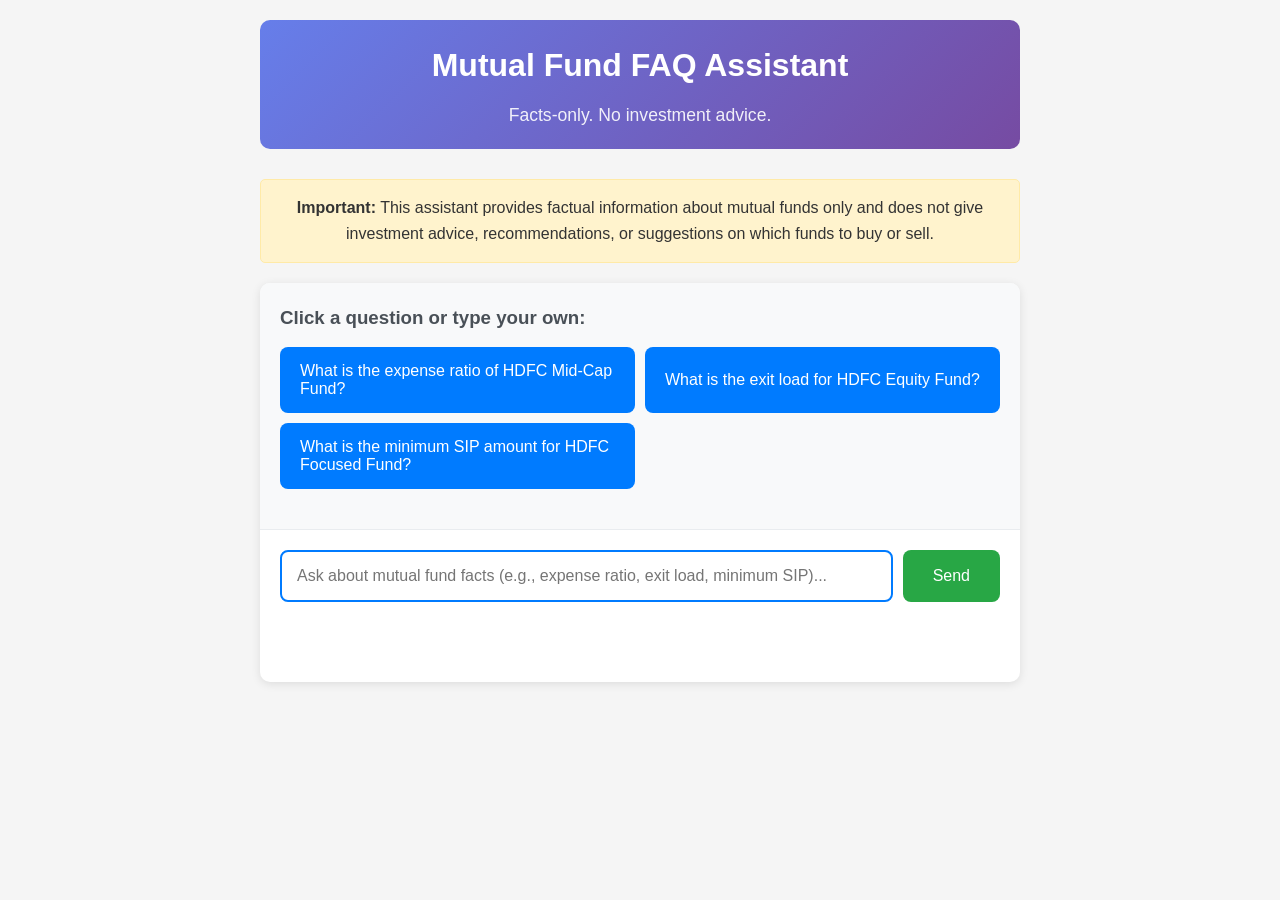
<file: api/templates/index.html>
<!DOCTYPE html>
<html lang="en">
<head>
    <meta charset="UTF-8">
    <meta name="viewport" content="width=device-width, initial-scale=1.0">
    <title>Mutual Fund FAQ Assistant</title>
    <style>
        * {
            margin: 0;
            padding: 0;
            box-sizing: border-box;
        }

        body {
            font-family: -apple-system, BlinkMacSystemFont, 'Segoe UI', Roboto, Oxygen, Ubuntu, Cantarell, 'Open Sans', 'Helvetica Neue', sans-serif;
            background-color: #f5f5f5;
            color: #333;
            line-height: 1.6;
        }

        .container {
            max-width: 800px;
            margin: 0 auto;
            padding: 20px;
        }

        .header {
            text-align: center;
            margin-bottom: 30px;
            padding: 20px;
            background: linear-gradient(135deg, #667eea 0%, #764ba2 100%);
            color: white;
            border-radius: 10px;
        }

        .header h1 {
            font-size: 2rem;
            margin-bottom: 10px;
        }

        .header p {
            font-size: 1.1rem;
            opacity: 0.9;
        }

        .disclaimer {
            background-color: #fff3cd;
            border: 1px solid #ffeaa7;
            border-radius: 5px;
            padding: 15px;
            margin-bottom: 20px;
            text-align: center;
            font-weight: 500;
        }

        .chat-container {
            background: white;
            border-radius: 10px;
            box-shadow: 0 2px 10px rgba(0,0,0,0.1);
            overflow: hidden;
        }

        .example-questions {
            background-color: #f8f9fa;
            padding: 20px;
            border-bottom: 1px solid #e9ecef;
        }

        .example-questions h3 {
            margin-bottom: 15px;
            color: #495057;
        }

        .question-buttons {
            display: grid;
            grid-template-columns: repeat(auto-fit, minmax(250px, 1fr));
            gap: 10px;
            margin-bottom: 20px;
        }

        .question-btn {
            background-color: #007bff;
            color: white;
            border: none;
            padding: 15px 20px;
            border-radius: 8px;
            cursor: pointer;
            font-size: 1rem;
            transition: background-color 0.3s ease;
            text-align: left;
        }

        .question-btn:hover {
            background-color: #0056b3;
            transform: translateY(-2px);
        }

        .chat-input {
            padding: 20px;
        }

        .input-group {
            display: flex;
            gap: 10px;
            margin-bottom: 20px;
        }

        .chat-input-field {
            flex: 1;
            padding: 15px;
            border: 2px solid #e9ecef;
            border-radius: 8px;
            font-size: 1rem;
            outline: none;
            transition: border-color 0.3s ease;
        }

        .chat-input-field:focus {
            border-color: #007bff;
        }

        .send-btn {
            background-color: #28a745;
            color: white;
            border: none;
            padding: 15px 30px;
            border-radius: 8px;
            cursor: pointer;
            font-size: 1rem;
            font-weight: 500;
            transition: background-color 0.3s ease;
        }

        .send-btn:hover {
            background-color: #218838;
        }

        .send-btn:disabled {
            background-color: #6c757d;
            cursor: not-allowed;
        }

        .chat-messages {
            padding: 20px;
            max-height: 400px;
            overflow-y: auto;
        }

        .message {
            margin-bottom: 20px;
            padding: 15px;
            border-radius: 10px;
            animation: fadeIn 0.3s ease-in;
        }

        .user-message {
            background-color: #e3f2fd;
            margin-left: 20%;
            text-align: right;
        }

        .bot-message {
            background-color: #f8f9fa;
            margin-right: 20%;
            border: 1px solid #e9ecef;
        }

        .message-content {
            margin-bottom: 10px;
        }

        .citation {
            background-color: #d1ecf1;
            border: 1px solid #bee5eb;
            border-radius: 5px;
            padding: 8px 12px;
            margin-top: 10px;
            font-size: 0.9rem;
        }

        .citation a {
            color: #007bff;
            text-decoration: none;
            font-weight: 500;
        }

        .citation a:hover {
            text-decoration: underline;
        }

        .footer {
            background-color: #6c757d;
            color: white;
            text-align: center;
            padding: 10px;
            font-size: 0.9rem;
            font-style: italic;
        }

        .loading {
            display: inline-block;
            width: 20px;
            height: 20px;
            border: 2px solid #f3f3f3;
            border-radius: 50%;
            border-top-color: #007bff;
            animation: spin 1s linear infinite;
        }

        @keyframes spin {
            0% { transform: rotate(0deg); }
            100% { transform: rotate(360deg); }
        }

        @keyframes fadeIn {
            from { opacity: 0; transform: translateY(20px); }
            to { opacity: 1; transform: translateY(0); }
        }

        .error {
            background-color: #f8d7da;
            border: 1px solid #f5c6cb;
            color: #721c24;
        }

        @media (max-width: 600px) {
            .container {
                padding: 10px;
            }
            
            .question-buttons {
                grid-template-columns: 1fr;
            }
            
            .user-message, .bot-message {
                margin-left: 5%;
                margin-right: 5%;
            }
        }
    </style>
</head>
<body>
    <div class="container">
        <!-- Header with Welcome Message -->
        <header class="header">
            <h1>Mutual Fund FAQ Assistant</h1>
            <p>Facts-only. No investment advice.</p>
        </header>

        <!-- Disclaimer -->
        <div class="disclaimer">
            <strong>Important:</strong> This assistant provides factual information about mutual funds only and does not give investment advice, recommendations, or suggestions on which funds to buy or sell.
        </div>

        <!-- Example Questions -->
        <div class="chat-container">
            <div class="example-questions">
                <h3>Click a question or type your own:</h3>
                <div class="question-buttons">
                    <button class="question-btn" onclick="askQuestion('What is the expense ratio of HDFC Mid-Cap Fund?')">
                        What is the expense ratio of HDFC Mid-Cap Fund?
                    </button>
                    <button class="question-btn" onclick="askQuestion('What is the exit load for HDFC Equity Fund?')">
                        What is the exit load for HDFC Equity Fund?
                    </button>
                    <button class="question-btn" onclick="askQuestion('What is the minimum SIP amount for HDFC Focused Fund?')">
                        What is the minimum SIP amount for HDFC Focused Fund?
                    </button>
                </div>
            </div>

            <!-- Chat Input -->
            <div class="chat-input">
                <div class="input-group">
                    <input 
                        type="text" 
                        id="userInput" 
                        class="chat-input-field" 
                        placeholder="Ask about mutual fund facts (e.g., expense ratio, exit load, minimum SIP)..."
                        onkeypress="handleKeyPress(event)"
                    >
                    <button id="sendBtn" class="send-btn" onclick="sendQuestion()">
                        Send
                    </button>
                </div>
            </div>

            <!-- Chat Messages -->
            <div id="chatMessages" class="chat-messages"></div>
        </div>
    </div>

    <script>
        let isLoading = false;

        function handleKeyPress(event) {
            if (event.key === 'Enter' && !event.shiftKey) {
                sendQuestion();
            }
        }

        function askQuestion(question) {
            document.getElementById('userInput').value = question;
            sendQuestion();
        }

        function showLoading() {
            const messagesDiv = document.getElementById('chatMessages');
            const loadingDiv = document.createElement('div');
            loadingDiv.className = 'message bot-message';
            loadingDiv.innerHTML = `
                <div class="message-content">
                    <div class="loading"></div>
                    Thinking...
                </div>
            `;
            messagesDiv.appendChild(loadingDiv);
            messagesDiv.scrollTop = messagesDiv.scrollHeight;
        }

        function hideLoading() {
            const loadingElements = document.querySelectorAll('.loading');
            loadingElements.forEach(el => el.remove());
        }

        function addUserMessage(question) {
            const messagesDiv = document.getElementById('chatMessages');
            const messageDiv = document.createElement('div');
            messageDiv.className = 'message user-message';
            messageDiv.innerHTML = `
                <div class="message-content">
                    <strong>You:</strong> ${question}
                </div>
            `;
            messagesDiv.appendChild(messageDiv);
            messagesDiv.scrollTop = messagesDiv.scrollHeight;
        }

        function addBotMessage(response) {
            const messagesDiv = document.getElementById('chatMessages');
            const messageDiv = document.createElement('div');
            messageDiv.className = 'message bot-message';
            
            let content = `
                <div class="message-content">
            `;

            if (response.grounded) {
                content += `<strong>Assistant:</strong><br><br>`;
                
                // Add answer sentences
                response.answer_sentences.forEach(sentence => {
                    content += `${sentence}<br><br>`;
                });
                
                // Add citation if available
                if (response.citation_url) {
                    content += `
                        <div class="citation">
                            📄 <strong>Source:</strong> 
                            <a href="${response.citation_url}" target="_blank" rel="noopener noreferrer">
                                ${response.citation_url}
                            </a>
                        </div>
                    `;
                }
                
                // Add footer if available
                if (response.footer) {
                    content += `
                        <div class="footer">
                            ${response.footer}
                        </div>
                    `;
                }
            } else {
                // Handle refusal responses
                content += `<strong>Assistant:</strong><br><br>`;
                content += `${response.answer_sentences[0]}`;
                
                if (response.educational_links && response.educational_links.length > 0) {
                    content += `<br><br><strong>Educational Resources:</strong><br>`;
                    response.educational_links.forEach(link => {
                        content += `<a href="${link}" target="_blank" rel="noopener noreferrer">${link}</a><br>`;
                    });
                }
            }
            
            content += `</div>`;
            messageDiv.innerHTML = content;
            messagesDiv.appendChild(messageDiv);
            messagesDiv.scrollTop = messagesDiv.scrollHeight;
        }

        function addError(errorMessage) {
            const messagesDiv = document.getElementById('chatMessages');
            const messageDiv = document.createElement('div');
            messageDiv.className = 'message bot-message error';
            messageDiv.innerHTML = `
                <div class="message-content">
                    <strong>Assistant:</strong><br><br>
                    Sorry, I encountered an error: ${errorMessage}
                </div>
            `;
            messagesDiv.appendChild(messageDiv);
            messagesDiv.scrollTop = messagesDiv.scrollHeight;
        }

        async function sendQuestion() {
            if (isLoading) return;
            
            const input = document.getElementById('userInput');
            const question = input.value.trim();
            
            if (!question) return;
            
            isLoading = true;
            document.getElementById('sendBtn').disabled = true;
            
            addUserMessage(question);
            showLoading();
            input.value = '';
            
            try {
                const response = await fetch('/api/v1/chat', {
                    method: 'POST',
                    headers: {
                        'Content-Type': 'application/json',
                    },
                    body: JSON.stringify({ query: question })
                });
                
                if (!response.ok) {
                    throw new Error(`HTTP error! status: ${response.status}`);
                }
                
                const data = await response.json();
                hideLoading();
                addBotMessage(data);
                
            } catch (error) {
                hideLoading();
                addError(error.message);
            } finally {
                isLoading = false;
                document.getElementById('sendBtn').disabled = false;
            }
        }

        // Initialize page
        document.addEventListener('DOMContentLoaded', function() {
            document.getElementById('userInput').focus();
        });
    </script>
</body>
</html>
</file>
